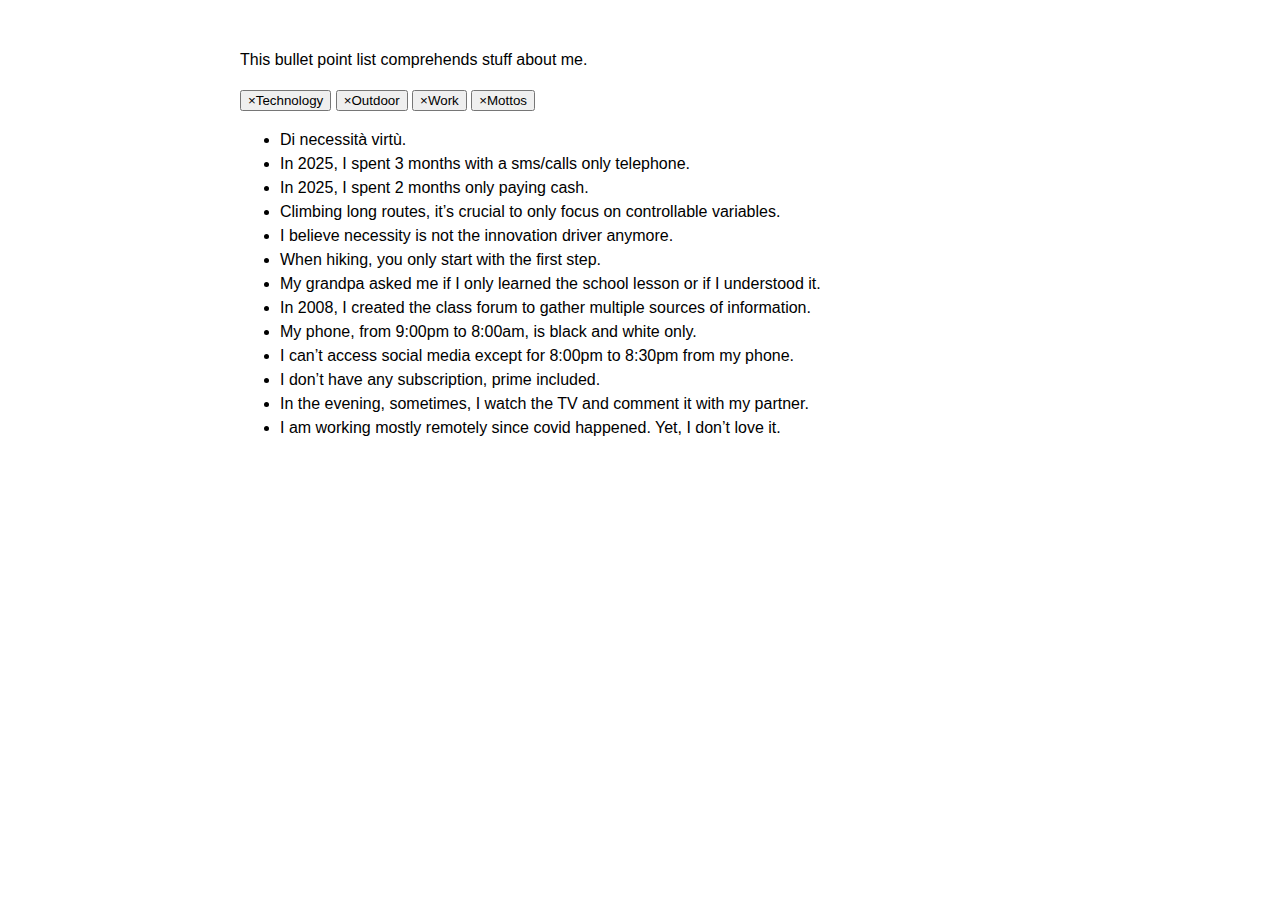
<file: bullet-points.html>
<!DOCTYPE html>
<html lang="en">
<head>
  <meta charset="UTF-8">
  <title>About me – bullet points</title>
  <link rel="stylesheet" href="styles.css">
</head>
<body>
  <main class="page">
    <section class="intro">
      <p>This bullet point list comprehends stuff about me.</p>
    </section>

    <!-- Barra filtri -->
    <section class="filters" aria-label="Filters">
      <!-- stato iniziale: tutti abilitati (aria-pressed="true" e icona ×) -->
      <button class="filter-button is-on"
              type="button"
              data-tag="technology"
              aria-pressed="true">
        <span class="filter-symbol">×</span>Technology
      </button>

      <button class="filter-button is-on"
              type="button"
              data-tag="outdoor"
              aria-pressed="true">
        <span class="filter-symbol">×</span>Outdoor
      </button>

      <button class="filter-button is-on"
              type="button"
              data-tag="work"
              aria-pressed="true">
        <span class="filter-symbol">×</span>Work
      </button>

      <button class="filter-button is-on"
              type="button"
              data-tag="mottos"
              aria-pressed="true">
        <span class="filter-symbol">×</span>Mottos
      </button>
    </section>

    <!-- Elenco puntato; ogni li ha uno o più tag nei data-attribute -->
    <section class="bullets">
      <ul>
        <li data-tags="mottos">Di necessità virtù.</li>
        <li data-tags="work">In 2025, I spent 3 months with a sms/calls only telephone.</li>
        <li data-tags="work technology">In 2025, I spent 2 months only paying cash.</li>
        <li data-tags="outdoor mottos">Climbing long routes, it’s crucial to only focus on controllable variables.</li>
        <li data-tags="mottos work">I believe necessity is not the innovation driver anymore.</li>
        <li data-tags="outdoor mottos">When hiking, you only start with the first step.</li>
        <li data-tags="work mottos">My grandpa asked me if I only learned the school lesson or if I understood it.</li>
        <li data-tags="technology work">In 2008, I created the class forum to gather multiple sources of information.</li>
        <li data-tags="technology work">My phone, from 9:00pm to 8:00am, is black and white only.</li>
        <li data-tags="technology work">I can’t access social media except for 8:00pm to 8:30pm from my phone.</li>
        <li data-tags="work">I don’t have any subscription, prime included.</li>
        <li data-tags="work mottos">In the evening, sometimes, I watch the TV and comment it with my partner.</li>
        <li data-tags="work">I am working mostly remotely since covid happened. Yet, I don’t love it.</li>
      </ul>
    </section>
  </main>

  <script src="filters.js"></script>
</body>
</html>
</file>
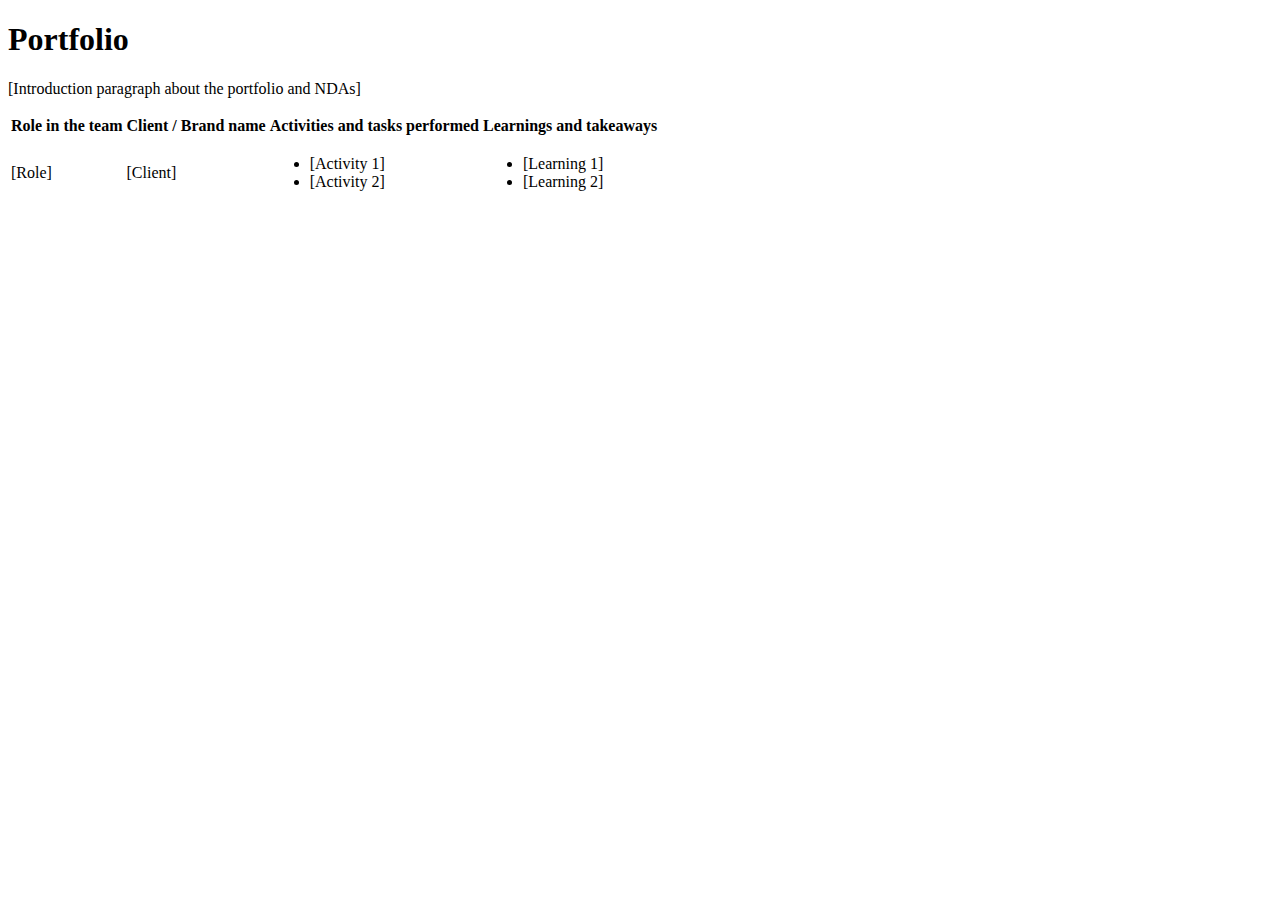
<file: portfolio.htm>
<!DOCTYPE html>
<html lang="en">
<head>
    <meta charset="UTF-8">
    <meta name="viewport" content="width=device-width, initial-scale=1.0">
    <title>Portfolio</title>
    <style>
        /* Add your CSS styles here */
    </style>
</head>
<body>
    <h1>Portfolio</h1>
    <p>
        [Introduction paragraph about the portfolio and NDAs]
    </p>
    <table>
        <tr>
            <th>Role in the team</th>
            <th>Client / Brand name</th>
            <th>Activities and tasks performed</th>
            <th>Learnings and takeaways</th>
        </tr>
        <tr>
            <td>[Role]</td>
            <td>[Client]</td>
            <td>
                <ul>
                    <li>[Activity 1]</li>
                    <li>[Activity 2]</li>
                    <!-- Add more list items as needed -->
                </ul>
            </td>
            <td>
                <ul>
                    <li>[Learning 1]</li>
                    <li>[Learning 2]</li>
                    <!-- Add more list items as needed -->
                </ul>
            </td>
        </tr>
        <!-- Add more table rows for additional projects -->
    </table>
</body>
</html>
</file>
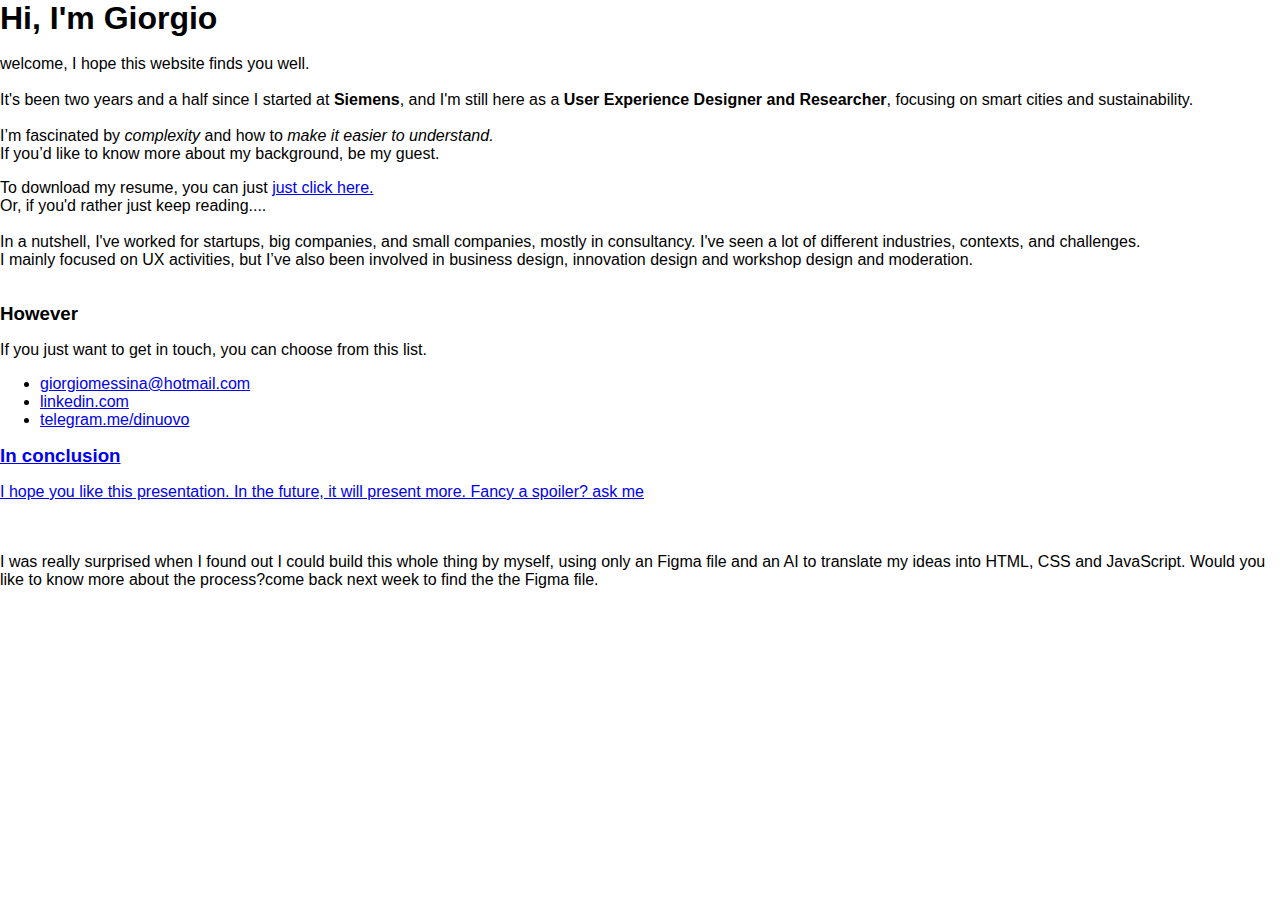
<file: OLD/index copy.html>
<!DOCTYPE html>
<html lang="en">
<head>

    <meta charset="UTF-8">
    <meta name="viewport" content="width=device-width, initial-scale=1.0">
    <title>personal website</title>
    <link href="https://fonts.googleapis.com/css2?family=Sora:wght@300;400;600&display=swap" rel="stylesheet">
    <link rel="stylesheet" href="styles.css">

  
</head>
<body>
        <div>
        <h1>Hi, I'm Giorgio</h1><br>

        welcome, I hope this website finds you well.<br><br>


        It's been two years and a half since I started at <strong>Siemens</strong>, and I'm still here as a <strong>User Experience Designer and Researcher</strong>, focusing on smart cities and sustainability.<br><br>

        I’m fascinated by <i> complexity</i> and how to <i>make it easier to understand.</i> <br>
        
        If you’d like to know more about my background, <a onclick="toggleParagraph('content1')">be my guest</a></h1>.
               
    </div>
    
    <div id="content1" class="hidden">
       
        <p> To download my resume, you can just <a href="CV-Giorgio_Messina.pdf" download="CV-Giorgio_Messina.pdf" target="_blank" rel="noopener noreferrer">
            just click here.</a><br>Or, if you'd rather just keep reading.... <br><br>

            In a nutshell, I've worked for startups, big companies, and small companies, mostly in consultancy. I've seen a lot of different industries, contexts, and challenges. <br>
            I mainly focused on UX activities, but I’ve also been involved in business design, innovation design and workshop design and moderation.<br><br>
                

            <!--!
                My main takeaway is that you can adapt any tool to achieve a specific goal if you have a clear process in place. My usual processes revolve around Figma and some plugins, Excel/sheets and a text document, and some paper (despite my love for whiteboards).<br>
            

                I’ve used <i>Sketch, Balsamiq, Axure RP, Microsoft and Google Suites, Mac and Windows [..]</i>, and so on. <br>

                I think it's about <strong>finding a balance between using the tool and being used by it</strong>. I try to reach the machine only when I know what I'm doing with it. <br>
                Please feel free to get in touch if you'd like to know more.<br><br></p>
            -->

            
    </div>


    <div class="fixed-paragraph">
        <h3>However</h3>
        <p>If you just want to get in touch, you can choose from <a onclick="toggleParagraph('chance2')">this list</a>.</p>
    </div>
    <div id="chance2" class="hidden">
        
        <div class="contact-links">
            <ul>
                <li>
                    <a href="mailto:giorgiomessina@hotmail.com" target="_blank">giorgiomessina@hotmail.com</a><br></li>
               
                <li>
                    <a href="https://www.linkedin.com/in/giomessina" target="_blank noopener">linkedin.com</a><br></li>
                    
                <li>
                    <a href="https://telegram.me/dinuovo" target="_blank noopener">telegram.me/dinuovo</a</li>
            
            </ul>
        </div>
    
    </div>
 
       <div class="fixed-paragraph">
        <h3>In conclusion</h3>
        <p>I hope you like this presentation. In the future, it will present more. Fancy a spoiler?   <a href="mailto:giorgiomessina@hotmail.com" target="_blank">ask me</a></p><br><br>
    </div>
    <div class="disclaimer">
        I was really surprised when I found out I could build this whole thing by myself, using only an Figma file and an AI to translate my ideas into HTML, CSS and JavaScript. Would you like to know more about the process?come back next week to find the the Figma file.</a>
    </div>
    <div><br><br></div>

    <script src="myscript.js"></script>
</body>
</html>
</file>
<file: styles.css>
:root {
    --color-background: #fff;
    --color-background-2:#ddd;
    --color-text: #000;
    --color-link: #00f;
    --font-family: 'Sora', sans-serif;
    --font-size-base: 16px;
    --line-height-base: 1.5;
    --spacing-small: 16px;
    --spacing-medium: 32px;
    --spacing-large: 48px;
}

body {
    font: var(--font-size-base)/var(--line-height-base) var(--font-family);
    color: var(--color-text);
    background-color: var(--color-background);
    margin: 0;
    padding: var(--spacing-medium);
    max-width: 800px;
    margin-left: auto;
    margin-right: auto;

}

h1, h2 {
    margin-bottom: var(--spacing-medium);
}

div {
    margin-bottom: var(--spacing-medium);
    border: #00f;
}

a {
    color: var(--color-link);
    text-decoration: underline;
    cursor: pointer;
}

.hidden {
    display: none;
    margin: 0 ;
    padding: 0;
}

.fixed-paragraph {
    position: relative;
    z-index: 2;
    background-color: var(--color-background);
}

#chance2 {
    position: relative;
    z-index: 2;
}

@media (max-width: 1024px) {
    body {
        padding: var(--spacing-medium) calc(var(--spacing-medium) * 2);
        max-width: 100%;
    }
}

@media (max-width: 375px) {
    body {
        padding: var(--spacing-small) calc(var(--spacing-medium) * 2);
    }
    h1, h2 {
        font-size: 1.5rem;
    }
}

@media (min-width: 1025px) {
    body {
        padding: var(--spacing-medium);
    }
    h1, h2 {
        font-size: 2.5rem;
    }
}
.disclaimer {
    position: fixed;
    bottom: 0rem;
    left: 0;
    right: 0;
    background-color:var( --color-background-2);
    padding: 1rem;
    text-align: center;
    font-size: 0.6rem;
    z-index: 2;
    margin-bottom: 0rem;

}
.contact-links ul {
    list-style-type: none;
    padding-left: 0;
}

.contact-links li {
    position: relative;
    padding-left: 1.5em;
    margin-bottom: 0.5em;
}

.contact-links li::before {
    content: "\26A1";  /* Black small square */
    position: absolute;
    left: 0;
    top: 0;
    color: var(--color-link);  /* Blue color */
    font-size: 1.2em;
    line-height: 1;
}
</file>
<file: OLD/styles.css>
body {
    font-family: Arial, sans-serif;
    margin: 0;
    padding: 0;
    transition: background-color 0.3s, color 0.3s;
}

.container {
    max-width: 800px;
    margin: 0 auto;
    padding: 20px;
}

header {
    text-align: center;
    margin-bottom: 40px;
}

h1, h2, h3 {
    margin: 0;
}

section {
    margin-bottom: 30px;
}

footer {
    position: fixed;
    bottom: 0;
    left: 0;
    right: 0;
    background-color: #e5ff00;
    padding: 10px;
    text-align: center;
}

#contact-links {
    display: none;
}

#contact-links a {
    margin: 0 10px;
    text-decoration: none;
    color: inherit;
}

/* Light theme (default) */
body {
    background-color: white;
    color: black;
}

/* Dark theme */
body.dark-theme {
    background-color: #0000ff;
    color: white;
}

body.dark-theme footer {
    background-color: #333333;
}

@media (max-width: 900px) {
    #contacts-toggle {
        cursor: pointer;
    }
}
</file>
